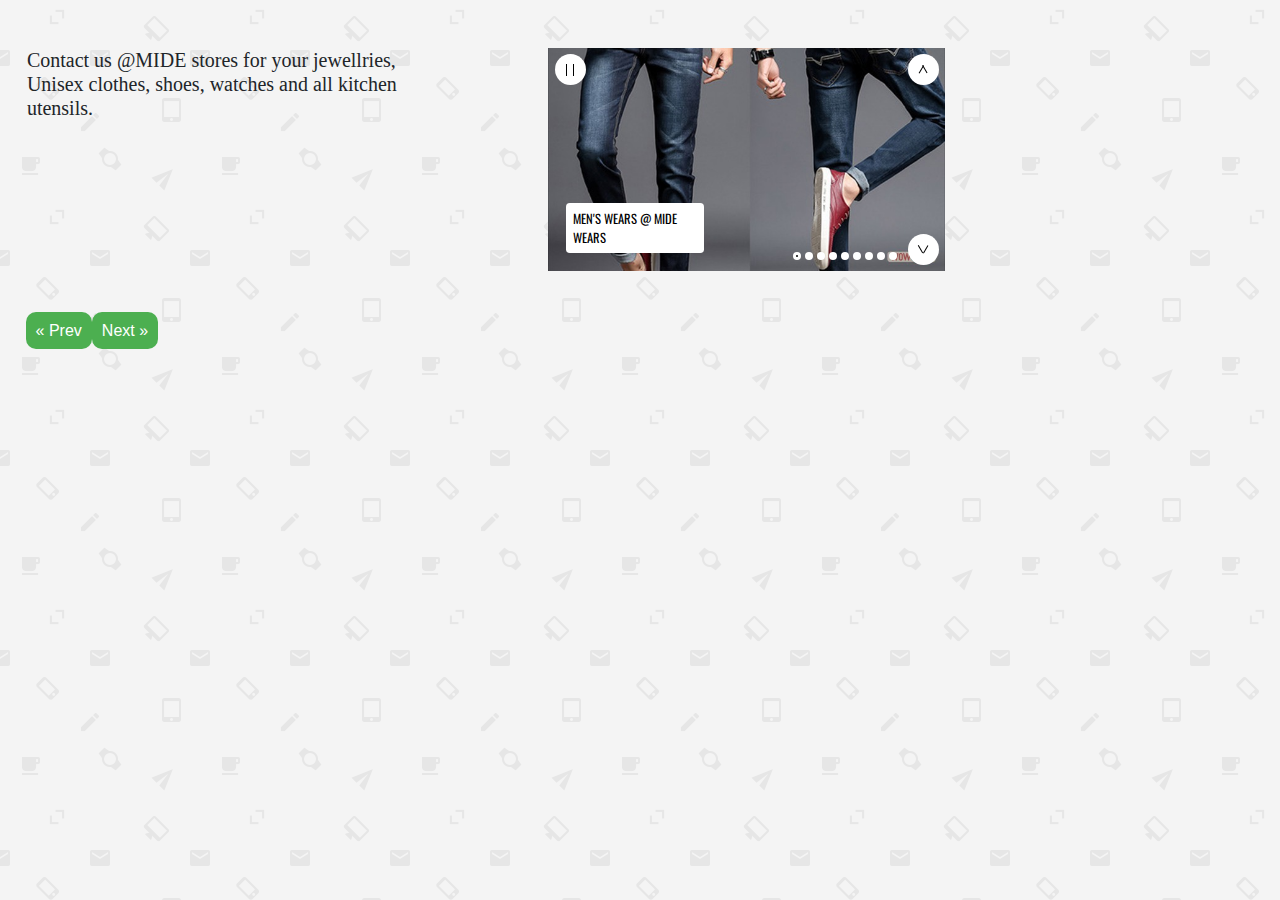
<file: mide.html>
<!DOCTYPE html>
<html>
<head>
	<title> Mide wears</title>
	<link rel="stylesheet" href="https://maxcdn.bootstrapcdn.com/bootstrap/4.3.1/css/bootstrap.min.css">
	<link rel="stylesheet" type="text/css" href="Matthew.css">

	
	<meta http-equiv="content-type" content="text/html; charset=utf-8" />
	<meta name="description" content="Made with WOW Slider - Create beautiful, responsive image sliders in a few clicks. Awesome skins and animations. Slideshow javascript" />
	
	<!-- Start WOWSlider.com HEAD section --> <!-- add to the <head> of your page -->
	<link rel="stylesheet" type="text/css" href="engine1/style.css" />
	<script type="text/javascript" src="engine1/jquery.js"></script>
	<!-- End WOWSlider.com HEAD section -->

</head>
<body style="background-color:#d7d7d7;margin:auto">
	
	
	<!-- Start WOWSlider.com BODY section --> <!-- add to the <body> of your page -->
	<div class="container-fluid mt-5  ">
		<div class="row">
			<div class="col-10 col-md-4 d-flex justify-content-center"><h1 style="font-family:cursive; font-size: 20px; padding-left:3%">Contact us @MIDE stores for your jewellries, Unisex clothes, shoes, watches and all kitchen utensils.</h1></div>
			<div class="col-10 col-md-4	 offset-1 d-flex justify-content-center">
				<div id="wowslider-container1">
	<div class="ws_images"><ul>
		<li><img src="data1/images/img20190721wa0027.jpg" alt="Men's wears @ MIDE wears" title="Men's wears @ MIDE wears" id="wows1_0"/></li>
		<li><img src="data1/images/img20190721wa0028.jpg" alt="wireless airpod @ MIDE store" title="wireless airpod @ MIDE store" id="wows1_1"/></li>
		<li><img src="data1/images/img20190721wa0029.jpg" alt="Wristwatches @ MIDE wears" title="Wristwatches @ MIDE wears" id="wows1_2"/></li>
		<li><img src="data1/images/img20190721wa0031.jpg" alt="Ladies' handbag @ MIDE wears" title="Ladies' handbag @ MIDE wears" id="wows1_3"/></li>
		<li><img src="data1/images/img20190721wa0032.jpg" alt="Female Clothes @ MIDE wears" title="Female Clothes @ MIDE wears" id="wows1_4"/></li>
		<li><img src="data1/images/img20190721wa0033.jpg" alt="Wardrobes @ MIDE wears" title="Wardrobes @ MIDE wears" id="wows1_5"/></li>
		<li><img src="data1/images/img20190722wa0019.jpg" alt="Ladies' shoe et handbag @ Mide stores" title="Ladies' shoe et handbag @ Mide stores" id="wows1_6"/></li>
		<li><a href="http://wowslider.net"><img src="data1/images/img20190722wa0020.jpg" alt="slideshow javascript" title="ladies' handbag@ mide wears" id="wows1_7"/></a></li>
		<li><img src="data1/images/img20190722wa0021.jpg" alt="Jewellries@ mide wears" title="Jwelries@ mide wears" id="wows1_8"/></li>
	</ul></div>
	<div class="ws_bullets"><div>
		<a href="#" title="Men's wears @ MIDE wears"><span><img src="data1/tooltips/img20190721wa0027.jpg" alt="Men's wears @ MIDE wears"/>1</span></a>
		<a href="#" title="wireless airpod @ MIDE store"><span><img src="data1/tooltips/img20190721wa0028.jpg" alt="wireless airpod @ MIDE store"/>2</span></a>
		<a href="#" title="Wristwatches @ MIDE wears"><span><img src="data1/tooltips/img20190721wa0029.jpg" alt="Wristwatches @ MIDE wears"/>3</span></a>
		<a href="#" title="Ladies' handbag @ MIDE wears"><span><img src="data1/tooltips/img20190721wa0031.jpg" alt="Ladies' handbag @ MIDE wears"/>4</span></a>
		<a href="#" title="Female Clothes @ MIDE wears"><span><img src="data1/tooltips/img20190721wa0032.jpg" alt="Female Clothes @ MIDE wears"/>5</span></a>
		<a href="#" title="Wardrobes @ MIDE wears"><span><img src="data1/tooltips/img20190721wa0033.jpg" alt="Wardrobes @ MIDE wears"/>6</span></a>
		<a href="#" title="Ladies' shoe et handbag @ Mide stores"><span><img src="data1/tooltips/img20190722wa0019.jpg" alt="Ladies' shoe et handbag @ Mide stores"/>7</span></a>
		<a href="#" title="ladies' handbag@ mide wears"><span><img src="data1/tooltips/img20190722wa0020.jpg" alt="ladies' handbag@ mide wears"/>8</span></a>
		<a href="#" title="Jewellries@ mide wears"><span><img src="data1/tooltips/img20190722wa0021.jpg" alt="Jwelries@ mide wears"/>9</span></a>
	</div></div><div class="ws_script" style="position:absolute;left:-99%"><a href="http://wowslider.net">slideshow javascript</a> by WOWSlider.com v8.8</div>
	<div class="ws_shadow"></div>
	</div>

	</div>
	
	
	
	
	</div>

	</div>
	
	<div class="mt-5" >
		<span><a href="index.html" class="previous" > &laquo; Prev</a><a href="mide.html" class="next">Next &raquo;</a></span>	
		</div>	
	
	<!-- End WOWSlider.com BODY section -->
<script type="text/javascript" src="engine1/wowslider.js"></script>
	<script type="text/javascript" src="engine1/script.js"></script>

</body>
</html>
</file>
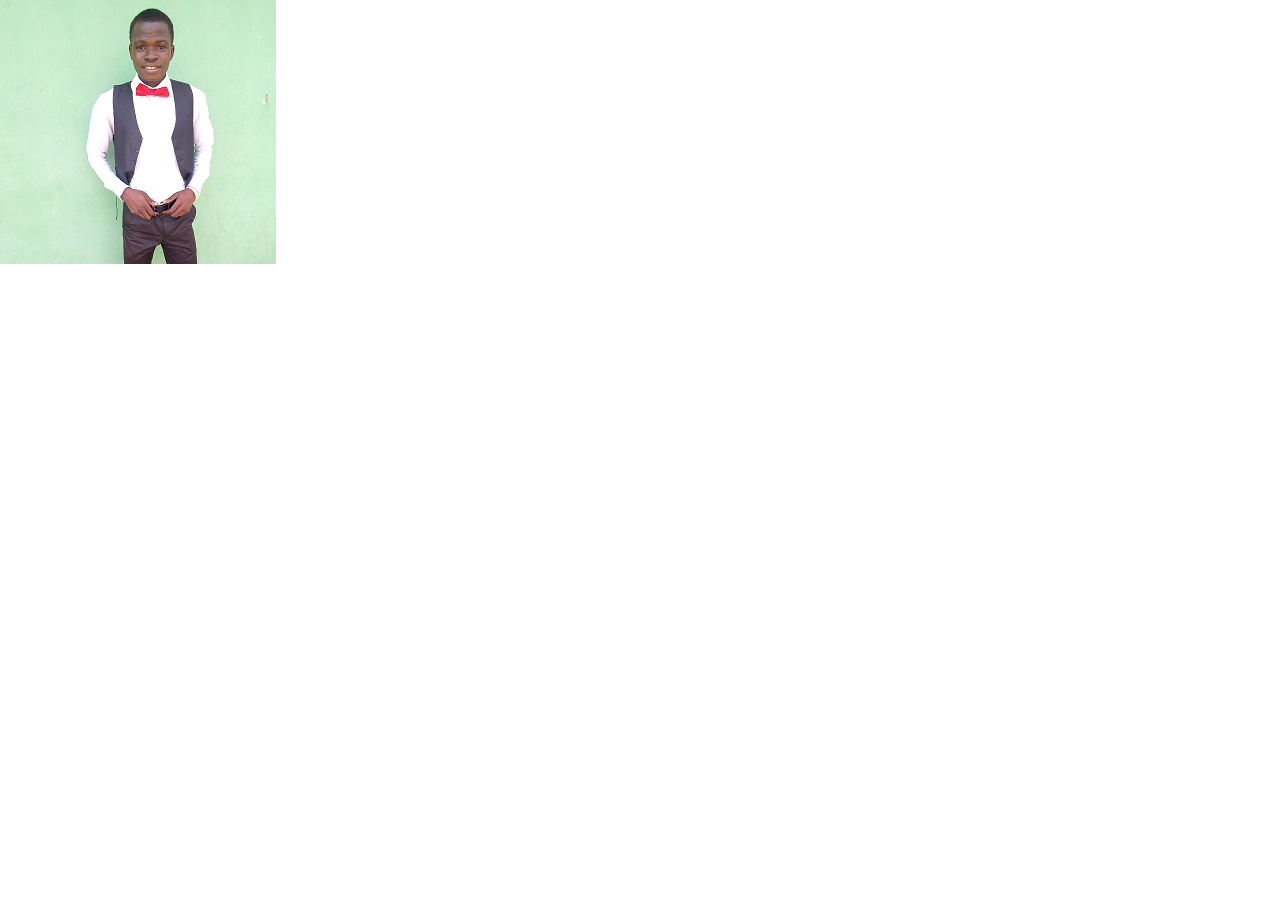
<file: new.html>
<!DOCTYPE html>
<html>
<head>
	<title></title>
	<meta charset="utf-8">
	<link rel="stylesheet" href="https://maxcdn.bootstrapcdn.com/bootstrap/4.3.1/css/bootstrap.min.css">
</head>
<body>
	<img src="IMG_20171119_122258.jpg" class="img-rounded">
	

</body>
</html>
</file>
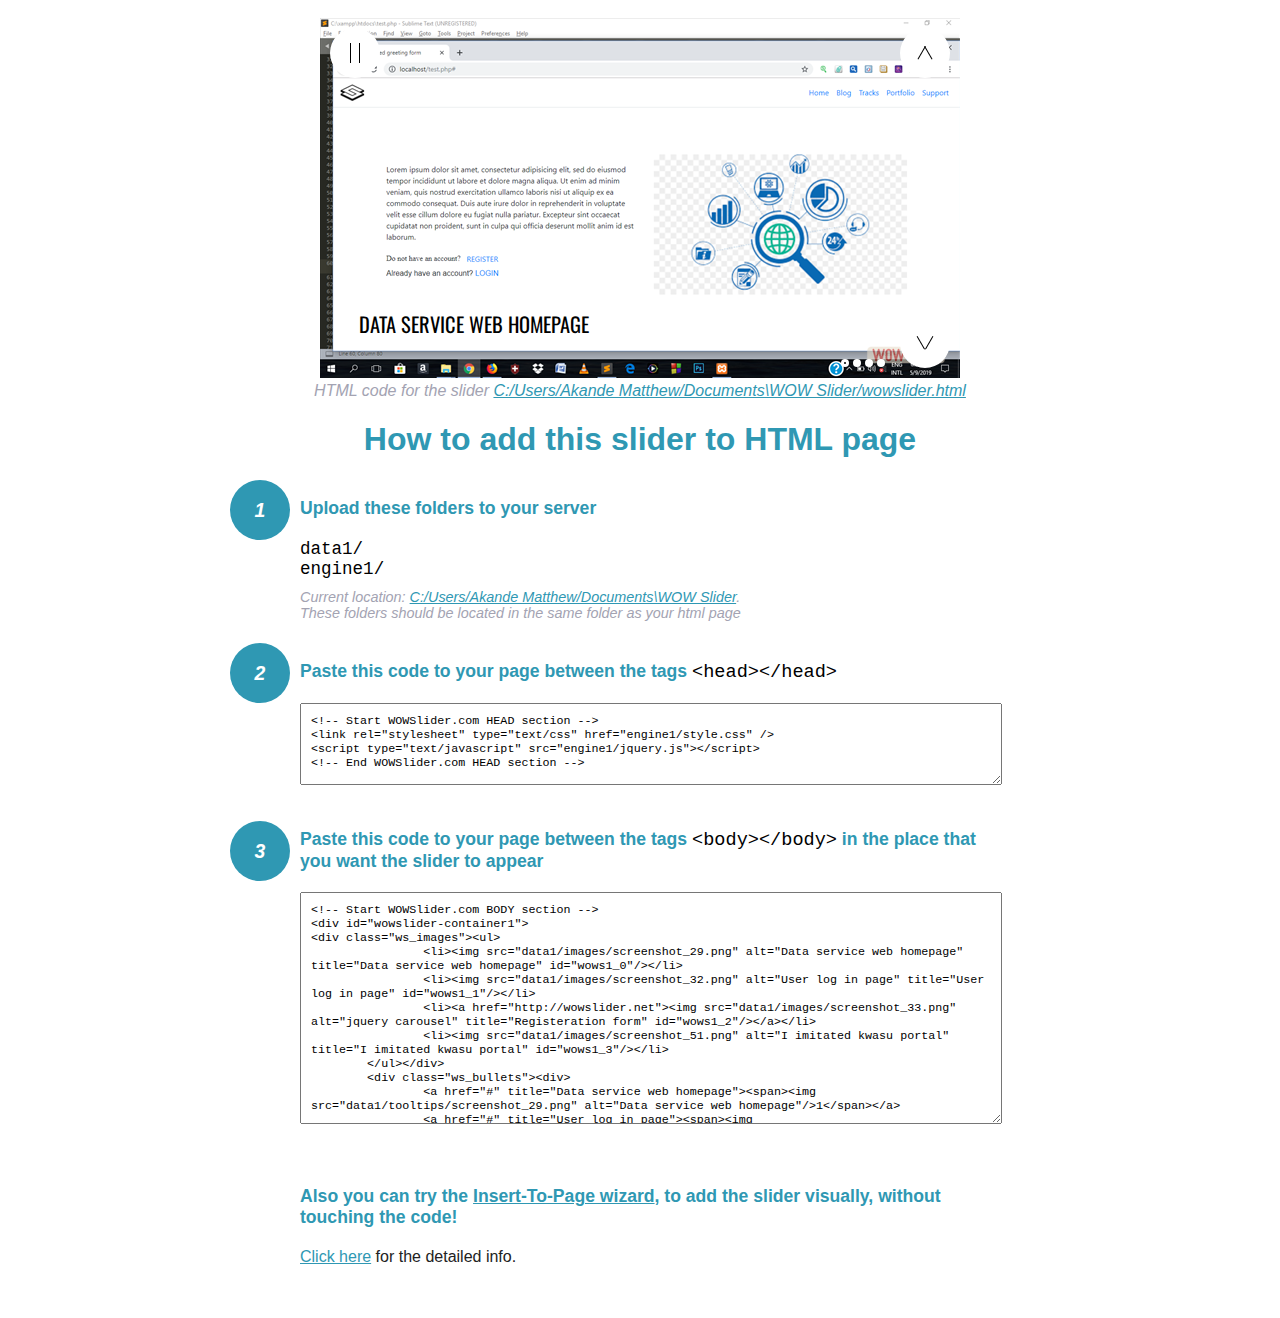
<file: wowslider-howto.html>
<!DOCTYPE html>
<html>
<head>
	<title>WOWSlider</title>
	<meta http-equiv="content-type" content="text/html; charset=utf-8" />
	<meta name="description" content="WOWSlider" />
	
	<!-- Start WOWSlider.com HEAD section --> <!-- add to the <head> of your page -->
	<link rel="stylesheet" type="text/css" href="engine1/style.css" />
	<script type="text/javascript" src="engine1/jquery.js"></script>
	<!-- End WOWSlider.com HEAD section -->


<style>
.instuction {
	font-family: sans-serif, Arial;
	display: block;
	margin: 0 auto;
	max-width: 820px;
	width: 100%;
	padding: 0 70px;
	color: #222;
	-webkit-box-sizing: border-box;
	-moz-box-sizing: border-box;
	box-sizing: border-box;
}
.instuction h1 img {
	max-width: 170px;
	vertical-align: middle;
	margin-bottom: 10px;
}
.instuction h1 {
	color: #2F98B3;
	text-align: center;
}
.instuction h2 {
	position: relative;
	font-size: 1.1em;
	color: #2F98B3;
	margin-bottom: 20px;
	margin-top: 40px;
}
.instuction h2 span.num {
	position: absolute;
	left: -70px;
	top: -18px;
	display: inline-block;
	vertical-align: middle;
	font-style: italic;
	font-size: 1.1em;
	width: 60px;
	height: 60px;
	line-height: 60px;
	text-align: center;
	background: #2F98B3;
	color: #fff;
	border-radius: 50%;
}
.instuction .mono {
	color: #000;
	font-family: monospace;
	font-size: 1.3em;
	font-weight: normal;
}
.instuction li.mono {
	font-size: 1.5em;
}

.instuction ul {
	font-size: 0.9em;
	margin-top: 0;
	padding-left: 0;
	list-style: none;
}
.instuction .note {
	color: #A3A3B2;
	font-style: italic;
	padding-top: 10px;
}
.instuction p.note {
	text-align: center;
	padding-top: 0;
	margin-top: 4px;
}
.instuction textarea {
	font-size: 0.9em;
	min-height: 60px;
	padding: 10px;
	margin: 0;
	overflow: auto;
	max-width: 100%;
	width: 100%;
}
.instuction a,
.instuction a:visited {
	color: #2F98B3;
}
</style>


</head>
<body style="margin:auto">

<br>

<!-- Start WOWSlider.com BODY section --> <!-- add to the <body> of your page -->
<div id="wowslider-container1">
<div class="ws_images"><ul>
		<li><img src="data1/images/screenshot_29.png" alt="Data service web homepage" title="Data service web homepage" id="wows1_0"/></li>
		<li><img src="data1/images/screenshot_32.png" alt="User log in page" title="User log in page" id="wows1_1"/></li>
		<li><a href="http://wowslider.net"><img src="data1/images/screenshot_33.png" alt="jquery carousel" title="Registeration form" id="wows1_2"/></a></li>
		<li><img src="data1/images/screenshot_51.png" alt="I imitated kwasu portal" title="I imitated kwasu portal" id="wows1_3"/></li>
	</ul></div>
	<div class="ws_bullets"><div>
		<a href="#" title="Data service web homepage"><span><img src="data1/tooltips/screenshot_29.png" alt="Data service web homepage"/>1</span></a>
		<a href="#" title="User log in page"><span><img src="data1/tooltips/screenshot_32.png" alt="User log in page"/>2</span></a>
		<a href="#" title="Registeration form"><span><img src="data1/tooltips/screenshot_33.png" alt="Registeration form"/>3</span></a>
		<a href="#" title="I imitated kwasu portal"><span><img src="data1/tooltips/screenshot_51.png" alt="I imitated kwasu portal"/>4</span></a>
	</div></div><div class="ws_script" style="position:absolute;left:-99%"><a href="http://wowslider.net">javascript image slider</a> by WOWSlider.com v8.8</div>
<div class="ws_shadow"></div>
</div>	
<script type="text/javascript" src="engine1/wowslider.js"></script>
<script type="text/javascript" src="engine1/script.js"></script>
<!-- End WOWSlider.com BODY section -->


<div class="instuction">
	<p class="note">HTML code for the slider <a href="file:///C:/Users/Akande Matthew/Documents\WOW Slider/wowslider.html">C:/Users/Akande Matthew/Documents\WOW Slider/wowslider.html</a></p>

	<h1>
		How to add this slider to HTML page
	</h1>

	<h2><span class="num">1</span> Upload these folders to your server</h2>
	<ul>
		<li class="mono">data1/</li>
		<li class="mono">engine1/</li>
		<li class="note">Current location: <a href="file:///C:/Users/Akande Matthew/Documents\WOW Slider">C:/Users/Akande Matthew/Documents\WOW Slider</a>. <br>These folders should be located in the same folder as your html page</li>
	</ul>

	<h2><span class="num">2</span> Paste this code to your page between the tags <span class="mono">&lt;head&gt;&lt;/head&gt;</span></h2>
	<textarea onclick="this.select()">&lt;!-- Start WOWSlider.com HEAD section --&gt;
&lt;link rel=&quot;stylesheet&quot; type=&quot;text/css&quot; href=&quot;engine1/style.css&quot; /&gt;
&lt;script type=&quot;text/javascript&quot; src=&quot;engine1/jquery.js&quot;&gt;&lt;/script&gt;
&lt;!-- End WOWSlider.com HEAD section --&gt;</textarea>


	<h2><span class="num" style="top: -8px;">3</span> Paste this code to your page between the tags <span class="mono">&lt;body&gt;&lt;/body&gt;</span> in the place that you want the slider to appear</h2>
	<textarea onclick="this.select()" rows="15">&lt;!-- Start WOWSlider.com BODY section --&gt;
&lt;div id=&quot;wowslider-container1&quot;&gt;
&lt;div class=&quot;ws_images&quot;&gt;&lt;ul&gt;
		&lt;li&gt;&lt;img src=&quot;data1/images/screenshot_29.png&quot; alt=&quot;Data service web homepage&quot; title=&quot;Data service web homepage&quot; id=&quot;wows1_0&quot;/&gt;&lt;/li&gt;
		&lt;li&gt;&lt;img src=&quot;data1/images/screenshot_32.png&quot; alt=&quot;User log in page&quot; title=&quot;User log in page&quot; id=&quot;wows1_1&quot;/&gt;&lt;/li&gt;
		&lt;li&gt;&lt;a href=&quot;http://wowslider.net&quot;&gt;&lt;img src=&quot;data1/images/screenshot_33.png&quot; alt=&quot;jquery carousel&quot; title=&quot;Registeration form&quot; id=&quot;wows1_2&quot;/&gt;&lt;/a&gt;&lt;/li&gt;
		&lt;li&gt;&lt;img src=&quot;data1/images/screenshot_51.png&quot; alt=&quot;I imitated kwasu portal&quot; title=&quot;I imitated kwasu portal&quot; id=&quot;wows1_3&quot;/&gt;&lt;/li&gt;
	&lt;/ul&gt;&lt;/div&gt;
	&lt;div class=&quot;ws_bullets&quot;&gt;&lt;div&gt;
		&lt;a href=&quot;#&quot; title=&quot;Data service web homepage&quot;&gt;&lt;span&gt;&lt;img src=&quot;data1/tooltips/screenshot_29.png&quot; alt=&quot;Data service web homepage&quot;/&gt;1&lt;/span&gt;&lt;/a&gt;
		&lt;a href=&quot;#&quot; title=&quot;User log in page&quot;&gt;&lt;span&gt;&lt;img src=&quot;data1/tooltips/screenshot_32.png&quot; alt=&quot;User log in page&quot;/&gt;2&lt;/span&gt;&lt;/a&gt;
		&lt;a href=&quot;#&quot; title=&quot;Registeration form&quot;&gt;&lt;span&gt;&lt;img src=&quot;data1/tooltips/screenshot_33.png&quot; alt=&quot;Registeration form&quot;/&gt;3&lt;/span&gt;&lt;/a&gt;
		&lt;a href=&quot;#&quot; title=&quot;I imitated kwasu portal&quot;&gt;&lt;span&gt;&lt;img src=&quot;data1/tooltips/screenshot_51.png&quot; alt=&quot;I imitated kwasu portal&quot;/&gt;4&lt;/span&gt;&lt;/a&gt;
	&lt;/div&gt;&lt;/div&gt;&lt;div class=&quot;ws_script&quot; style=&quot;position:absolute;left:-99%&quot;&gt;&lt;a href=&quot;http://wowslider.net&quot;&gt;javascript image slider&lt;/a&gt; by WOWSlider.com v8.8&lt;/div&gt;
&lt;div class=&quot;ws_shadow&quot;&gt;&lt;/div&gt;
&lt;/div&gt;	
&lt;script type=&quot;text/javascript&quot; src=&quot;engine1/wowslider.js&quot;&gt;&lt;/script&gt;
&lt;script type=&quot;text/javascript&quot; src=&quot;engine1/script.js&quot;&gt;&lt;/script&gt;
&lt;!-- End WOWSlider.com BODY section --&gt;</textarea>

<br><br>
<h2>Also you can try the <a href="http://wowslider.com/help/add-wowslider-to-page-2.html" target="_blank">Insert-To-Page wizard</a>, to add the slider visually, without touching the code!</h2>
<p>
	<a href="http://wowslider.com/help/add-wowslider-to-page-2.html" target="_blank">Click here</a> for the detailed info.
</p>
</div>

<br><br>
</body>
</html>
</file>
<file: Matthew.css>
body{
	background-image:url("Images/email-pattern.png");
	background-attachment: fixed;
}
.pt{
	margin-top: 50px;
}
.port{
	font-family:sans-serif;
	font-weight: 100px;
	font-size: 20px
}
a[href="#"]{
	color:default;
}
.About{
	font-family:cursive;
	font-size:30px
}
.container1{
	margin-top:50px;
}
.container2{
	margin-top:100px;

}

.build{
	margin-top:250px;
}
input[type="text"]{
	
	box-shadow: 5px 5px 5px grey;
	box-sizing: 200px;
	
}
input[type="email"]{
	box-shadow: 5px 5px 5px grey;
	box-sizing: 200px;
	
}
.textarea{
	box-shadow: 5px 5px 5px grey;
	box-sizing: 200px;
	padding-left: 5px;
	

	
}
input[type="date"]{
	box-shadow: 5px 5px 5px grey;
	box-sizing: 200px;
	padding: 3px 3px
	
}


.DC{
	margin-left: 0px;
	font:small-caption;

}
.contact{
	font-family:Times, serif;
	color: #FFDEAD;
	border-radius: 3px
}
.project{
	margin-left: 700px;
	font:caption;
	font-family: cursive;
	font-size: 30px
}
.contactme{
	background-image:linear-gradient(rgba(10,10,10,0.2),rgba(10,10,10,0.2)),url("Images/emma-matthews-973230-unsplash.jpg");
	background-size: cover;
	border-radius: 5px;
	overflow: hidden;
}

.note{
	color: white;
}
.font-awesome{
	margin-left: 150px;
}
.rounded-image{
	border-radius: 50%;
	margin-left: 10px
}
.next{
	background-color:#4CAF50;
	color: white;
	padding:10px;
	border-radius:10px;
	margin-left:0%;
	
}
.nxt{
	margin-left:1100px;
	margin-bottom:30px;
}
.previous{
	background-color:#4CAF50;
	color: white;
	padding:10px;
	border-radius:10px;
	margin-left:2%;
}
.wowslider{
	
}
.mide-head{
	font-family:cursive;
	font-size:3px;
	margin-left:3%
}
.sentences{
	margin-right:10px
}
footer{
	background-color:black;
	font-weight:70%;
	color: white;
	border-radius: 3px;
	margin-left:40px
}
.favourite{
	background-color:grey;
	color: white;
}
.mb{
	background-color:grey;
} 
.logoimage{
	border-radius:10%;
}
.html_image{
	border-radius:50%; 
	height:400px;
	width:100px;
}
.css_image{
	border-radius:50%;
	height:400px;
	width:100px;
}
.js_image{
	border-radius:50%;
	height:400px;
	width:100px;
}
.c_image{
	border-radius:50%;
	height:400px;
	width:100px;
}
.mysql_image{
	border-radius:50%;
	height:400px;
	width:100px;
}
.footer{
	padding:5px
}
a:hover{
	color:red;
}
a:visited{
	
}
.p{
	font-family: sans-serif;
	font-size: 20px;
	
}
</file>
<file: engine1/style.css>
/*
 *	generated by WOW Slider 8.8
 *	template Zippy
 */
@import url(https://fonts.googleapis.com/css?family=Oswald&subset=latin,latin-ext);
#wowslider-container1 { 
	display: table;
	zoom: 1; 
	position: relative;
	width: 100%;
	max-width: 640px;
	max-height:360px;
	margin:0px auto 0px;
	z-index:90;
	text-align:left; /* reset align=center */
	font-size: 10px;
	text-shadow: none; /* fix some user styles */

	/* reset box-sizing (to boostrap friendly) */
	-webkit-box-sizing: content-box;
	-moz-box-sizing: content-box;
	box-sizing: content-box; 
}
* html #wowslider-container1{ width:640px }
#wowslider-container1 .ws_images ul{
	position:relative;
	width: 10000%; 
	height:100%;
	left:0;
	list-style:none;
	margin:0;
	padding:0;
	border-spacing:0;
	overflow: visible;
	/*table-layout:fixed;*/
}
#wowslider-container1 .ws_images ul li{
	position: relative;
	width:1%;
	height:100%;
	line-height:0; /*opera*/
	overflow: hidden;
	float:left;
	/*font-size:0;*/
	padding:0 0 0 0 !important;
	margin:0 0 0 0 !important;
}

#wowslider-container1 .ws_images{
	position: relative;
	left:0;
	top:0;
	height:100%;
	max-height:360px;
	max-width: 640px;
	vertical-align: top;
	border:none;
	overflow: hidden;
}
#wowslider-container1 .ws_images ul a{
	width:100%;
	height:100%;
	max-height:360px;
	display:block;
	color:transparent;
}
#wowslider-container1 img{
	max-width: none !important;
}
#wowslider-container1 .ws_images .ws_list img,
#wowslider-container1 .ws_images > div > img{
	width:100%;
	border:none 0;
	max-width: none;
	padding:0;
	margin:0;
}
#wowslider-container1 .ws_images > div > img {
	max-height:360px;
}

#wowslider-container1 .ws_images iframe {
	position: absolute;
	z-index: -1;
}

#wowslider-container1 .ws-title > div {
	display: inline-block !important;
}

#wowslider-container1 a{ 
	text-decoration: none; 
	outline: none; 
	border: none; 
}

#wowslider-container1  .ws_bullets { 
	float: left;
	position:absolute;
	z-index:70;
}
#wowslider-container1  .ws_bullets div{
	position:relative;
	float:left;
	font-size: 0px;
}
/* compatibility with Joomla styles */
#wowslider-container1  .ws_bullets a {
	line-height: 0;
}

#wowslider-container1  .ws_script{
	display:none;
}
#wowslider-container1 sound, 
#wowslider-container1 object{
	position:absolute;
}

/* prevent some of users reset styles */
#wowslider-container1 .ws_effect {
	position: static;
	width: 100%;
	height: 100%;
}

#wowslider-container1 .ws_photoItem {
	border: 2em solid #fff;
	margin-left: -2em;
	margin-top: -2em;
}
#wowslider-container1 .ws_cube_side {
	background: #A6A5A9;
}


#wowslider-container1.ws_gestures {
	cursor: -webkit-grab;
	cursor: -moz-grab;
	cursor: url("[data-uri]"), move;
}
#wowslider-container1.ws_gestures.ws_grabbing {
	cursor: -webkit-grabbing;
	cursor: -moz-grabbing;
	cursor: url("[data-uri]"), move;
}

/* hide controls when video start play */
#wowslider-container1.ws_video_playing .ws_bullets,
#wowslider-container1.ws_video_playing .ws_fullscreen,
#wowslider-container1.ws_video_playing .ws_next,
#wowslider-container1.ws_video_playing .ws_prev {
	display: none;
}


/* youtube/vimeo buttons */
#wowslider-container1 .ws_video_btn {
	position: absolute;
	display: none;
	cursor: pointer;
	top: 0;
	left: 0;
	width: 100%;
	height: 100%;
	z-index: 55;
}
#wowslider-container1 .ws_video_btn.ws_youtube,
#wowslider-container1 .ws_video_btn.ws_vimeo {
	display: block;
}
#wowslider-container1 .ws_video_btn div {
	position: absolute;
	background-image: url(./playvideo.png);
	background-size: 200%;
	top: 50%;
	left: 50%;
	width: 7em;
	height: 5em;
	margin-left: -3.5em;
	margin-top: -2.5em;
}
#wowslider-container1 .ws_video_btn.ws_youtube div {
	background-position: 0 0;
}
#wowslider-container1 .ws_video_btn.ws_youtube:hover div {
	background-position: 100% 0;
}
#wowslider-container1 .ws_video_btn.ws_vimeo div {
	background-position: 0 100%;
}
#wowslider-container1 .ws_video_btn.ws_vimeo:hover div {
	background-position: 100% 100%;
}

#wowslider-container1 .ws_playpause.ws_hide {
	display: none !important;
}
#wowslider-container1  .ws_bullets { 
	padding: 3px;
  max-width: 40%;
}
#wowslider-container1 .ws_bullets a { 
	position:relative;
	display: inline-block;
	margin: 4px 2px;
	padding: 4px;
	width: 0;
	border-radius: 50%;
	background-color: #ffffff;
}
#wowslider-container1 .ws_bullets a.ws_selbull:after,
#wowslider-container1 .ws_bullets a.ws_overbull:after{
	position: absolute;
	content:'';
	top: 50%;
	left: 50%;
	width: 2px;
	height: 2px;
	margin-left: -1px;
	margin-top: -1px;
	background-color: #000;
	
	border-radius: 50%;
}




/* arrows */
#wowslider-container1 a.ws_next, #wowslider-container1 a.ws_prev {
	position:absolute;
	z-index:60;
	color: #000;
	background-color: #ffffff;
	overflow: hidden;
	width: 5em;
	height: 5em;
	right: 1em;
	border-radius: 50%;
	
	-webkit-transition: all .4s ease;
  	transition: all .4s ease;
}
#wowslider-container1 a.ws_next {
	bottom: 1em;
}
#wowslider-container1 a.ws_prev {
	top: 1em;
}

#wowslider-container1 a.ws_prev > span,
#wowslider-container1 a.ws_next > span {
  display: block;
  position: absolute;
  top: 0; left: 0; right: 0; bottom: 0;
  -webkit-transition: -webkit-transform 300ms ease-in-out;
  transition: -webkit-transform 300ms ease-in-out, transform 300ms ease-in-out;
}
#wowslider-container1 a.ws_prev:hover > span {
  -webkit-transform: translateY(2px);
  -ms-transform: translateY(2px);
  transform: translateY(2px);
}
#wowslider-container1 a.ws_next:hover > span {
  -webkit-transform: translateY(-2px);
  -ms-transform: translateY(-2px);
  transform: translateY(-2px);
}


/* prev */
#wowslider-container1 a.ws_prev > span i,
#wowslider-container1 a.ws_prev > span b {
  position: absolute;
  left: 2.5em;
  top: 1.8em;
  width: 1.5em;
  height: 1px;
  background: #000;

  -webkit-transition: -webkit-transform 300ms ease-in-out;
  transition: -webkit-transform 300ms ease-in-out, transform 300ms ease-in-out;
}
#wowslider-container1 a.ws_prev > span i {
  -webkit-transform: rotate(60deg);
  -ms-transform: rotate(60deg);
  transform: rotate(60deg);

  -webkit-transform-origin: 0 0;
  -ms-transform-origin: 0 0;
  transform-origin: 0 0;
}
#wowslider-container1 a.ws_prev:hover > span i {
  -webkit-transform: rotate(25deg);
  -ms-transform: rotate(25deg);
  transform: rotate(25deg);
}
#wowslider-container1 a.ws_prev > span b {
  -webkit-transform: rotate(-60deg);
  -ms-transform: rotate(-60deg);
  transform: rotate(-60deg);

  -webkit-transform-origin: 100% 0;
  -ms-transform-origin: 100% 0;
  transform-origin: 100% 0;
}
#wowslider-container1 a.ws_prev:hover > span b {
  -webkit-transform: rotate(-25deg);
  -ms-transform: rotate(-25deg);
  transform: rotate(-25deg);
}



/* next */
#wowslider-container1 a.ws_next > span i,
#wowslider-container1 a.ws_next > span b {
  position: absolute;
  bottom: 1.8em;
  left: 2.5em;
  width: 1.5em;
  height: 1px;
  background: #000;
  -webkit-transition: -webkit-transform 300ms ease-in-out;
  transition: -webkit-transform 300ms ease-in-out, transform 300ms ease-in-out;
}
#wowslider-container1 a.ws_next > span i {
  -webkit-transform: rotate(-60deg);
  -ms-transform: rotate(-60deg);
  transform: rotate(-60deg);

  -webkit-transform-origin: 0 0;
  -ms-transform-origin: 0 0;
  transform-origin: 0 0;
}
#wowslider-container1 a.ws_next:hover > span i {
  -webkit-transform: rotate(-25deg);
  -ms-transform: rotate(-25deg);
  transform: rotate(-25deg);
}
#wowslider-container1 a.ws_next > span b {
  -webkit-transform: rotate(60deg);
  -ms-transform: rotate(60deg);
  transform: rotate(60deg);

  -webkit-transform-origin: 100% 0;
  -ms-transform-origin: 100% 0;
  transform-origin: 100% 0;
}
#wowslider-container1 a.ws_next:hover > span b {
  -webkit-transform: rotate(25deg);
  -ms-transform: rotate(25deg);
  transform: rotate(25deg);
}
#wowslider-container1 a.ws_prev > span b,
#wowslider-container1 a.ws_next > span b {
  margin-left: -1.5em;
}













/*playpause*/
#wowslider-container1 .ws_playpause {
	position:absolute;
	top: 1em;
	left: 1em;
	background-color: #ffffff;
	z-index: 59;
	text-decoration: none;
	width: 5em;
	height: 5em;
	border-radius: 50%;
	overflow: hidden;
}
#wowslider-container1 .ws_playpause:after{
	display: block;
	text-align: center;
}

#wowslider-container1 .ws_playpause > span {
  display: block;
  position: absolute;
  top: 0; left: 0; right: 0; bottom: 0;
  -webkit-transition: -webkit-transform 300ms ease-in-out;
  transition: -webkit-transform 300ms ease-in-out, transform 300ms ease-in-out;
}




/* pause */
#wowslider-container1 .ws_pause span i,
#wowslider-container1 .ws_pause span b {
  position: absolute;
  top: 1.5em;
  width: 1px;
  height: 2em;
  background: #000;

  -webkit-transition: -webkit-transform 300ms ease-in-out;
  transition: -webkit-transform 300ms ease-in-out, transform 300ms ease-in-out;
}
#wowslider-container1 .ws_pause span i {
  left: 2.2em;
}
#wowslider-container1 .ws_pause span b {
  right: 2.2em;
}

#wowslider-container1 .ws_pause span i {
  -webkit-transform: translateX(-2px);
  -ms-transform: translateX(-2px);
  transform: translateX(-2px);
}
#wowslider-container1 .ws_pause span b {
  -webkit-transform: translateX(2px);
  -ms-transform: translateX(2px);
  transform: translateX(2px);
}



/* play */
#wowslider-container1 .ws_play span:after {
  content: '';
  position: absolute;
  top: 1.6em;
  left: 2.1em;
  width: 1px;
  height: 1.9em;
  background: #000;
}
#wowslider-container1 .ws_play span i,
#wowslider-container1 .ws_play span b {
  position: absolute;
  top: 2.5em;
  left: 1.8em;
  width: 1.5em;
  height: 1px;
  background: #000;
}
#wowslider-container1 .ws_play span i {
  -webkit-transform: rotate(-40deg);
  -ms-transform: rotate(-40deg);
  transform: rotate(-40deg);

  -webkit-transform-origin: 100% 0;
  -ms-transform-origin: 100% 0;
  transform-origin: 100% 0;
}

#wowslider-container1 .ws_play span b {
  -webkit-transform: rotate(40deg);
  -ms-transform: rotate(40deg);
  transform: rotate(40deg);

  -webkit-transform-origin: 100% 0;
  -ms-transform-origin: 100% 0;
  transform-origin: 100% 0;
}/* bottom center */
#wowslider-container1  .ws_bullets {
	bottom:4px;
	left: auto;
	right: 7em;
}
#wowslider-container1 .ws_bulframe span{
	visibility: visible;
	opacity: 1;
	position: absolute;
	width: 0; 
	height: 0; 
	border-left: 7px solid transparent;
	border-right: 7px solid transparent;
	border-top: 7px solid #ffffff;

	bottom:-8px;
	margin-left:-7px;
	left:43px;
}#wowslider-container1 .ws-title{
	position: absolute;	
	font: 1.7em 'Oswald', Arial, Helvetica, sans-serif;
	margin-right:10em;
	z-index: 50;
    color: #FFFFFF;
	left: 0.7em;
	bottom: 0.7em;
	background: none;
	padding: 1em;
	top: auto;
	opacity: 1;
	max-width: 40%;
}
#wowslider-container1 .ws-title div,#wowslider-container1 .ws-title span{
	display:inline-block;
	padding: 0.5em;
	text-transform: uppercase;
	background-color:#ffffff;
	color:#000;
}
#wowslider-container1 .ws-title div{
	display:block;
	margin-top:0.5em;
	font-size: 1.1em;
	padding: 0.7em;
	line-height: 1.15em;
	
	border-radius: 0.3em;
}
#wowslider-container1 .ws-title span{
	font-size: 1.2em;
	border-radius: 0.3em;
}#wowslider-container1 .ws_images > ul{
	animation: wsBasic 20s infinite;
	-moz-animation: wsBasic 20s infinite;
	-webkit-animation: wsBasic 20s infinite;
}
@keyframes wsBasic{0%{left:-0%} 10%{left:-0%} 20%{left:-100%} 30%{left:-100%} 40%{left:-200%} 50%{left:-200%} 60%{left:-300%} 70%{left:-300%} 80%{left:-400%} 90%{left:-400%} }
@-moz-keyframes wsBasic{0%{left:-0%} 10%{left:-0%} 20%{left:-100%} 30%{left:-100%} 40%{left:-200%} 50%{left:-200%} 60%{left:-300%} 70%{left:-300%} 80%{left:-400%} 90%{left:-400%} }
@-webkit-keyframes wsBasic{0%{left:-0%} 10%{left:-0%} 20%{left:-100%} 30%{left:-100%} 40%{left:-200%} 50%{left:-200%} 60%{left:-300%} 70%{left:-300%} 80%{left:-400%} 90%{left:-400%} }

#wowslider-container1 .ws_bullets  a img{
	text-indent:0;
	display:block;
	bottom:5px;
	left:-43px;
	visibility:hidden;
	position:absolute;
    border: 1px solid #ffffff;
	max-width:none;
}
#wowslider-container1 .ws_bullets a:hover img{
	visibility:visible;
}

#wowslider-container1 .ws_bulframe div div{
	height:48px;
	overflow:visible;
	position:relative;
}
#wowslider-container1 .ws_bulframe div {
	left:0;
	overflow:hidden;
	position:relative;
	width:85px;
	background-color:#ffffff;
}
#wowslider-container1  .ws_bullets .ws_bulframe{
	display:none;
	bottom:20px;
	overflow:visible;
	position:absolute;
	cursor:pointer;
    border: 3px solid #ffffff;
}#wowslider-container1 .ws_bulframe div div{
	height: auto;
}

@media all and (max-width:760px) {
	#wowslider-container1 .ws_fullscreen {
		display: block;
	}
}
@media all and (max-width:400px){
	#wowslider-container1 .ws_controls,
	#wowslider-container1 .ws_bullets,
	#wowslider-container1 .ws_thumbs{
		display: none
	}
}
</file>
